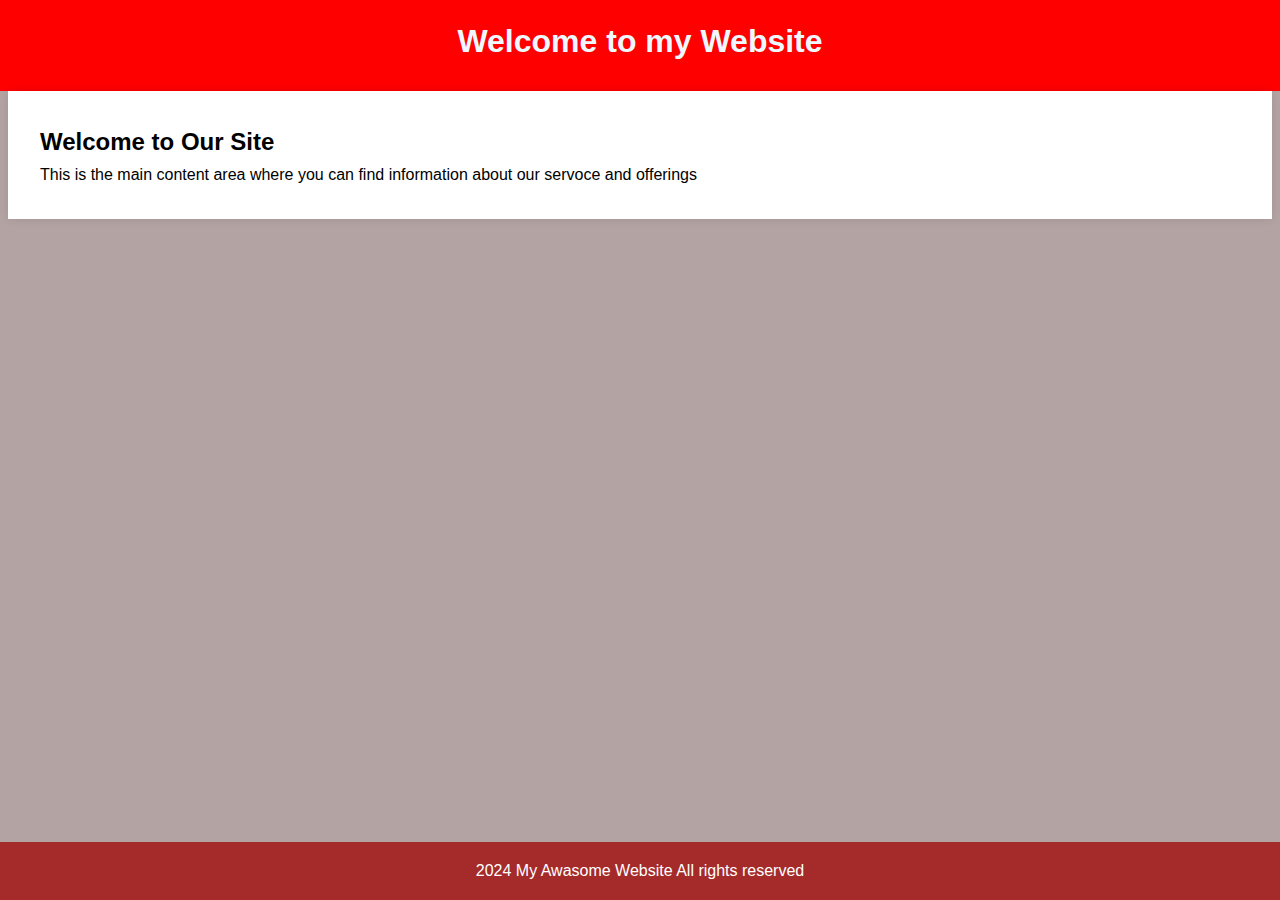
<file: Latihan CSS/index.html>
<!DOCTYPE html>
<html lang="en">
<head>
    <meta charset="UTF-8">
    <meta name="viewport" content="width=device-width, initial-scale=1.0">
    <title>Latihan 1 </title>
    <link rel="stylesheet" href="style.css">
</head>
<body>
    <header>
        <h1>Welcome to my Website</h1>
    </header>

    <main>
        <h2>Welcome to Our Site</h2>
        <p>This is the main content area where you can find information about our servoce and offerings</p>
    </main>

    <footer>
        <p>2024 My Awasome Website All rights reserved</p>
    </footer>
</body>
</html>
</file>
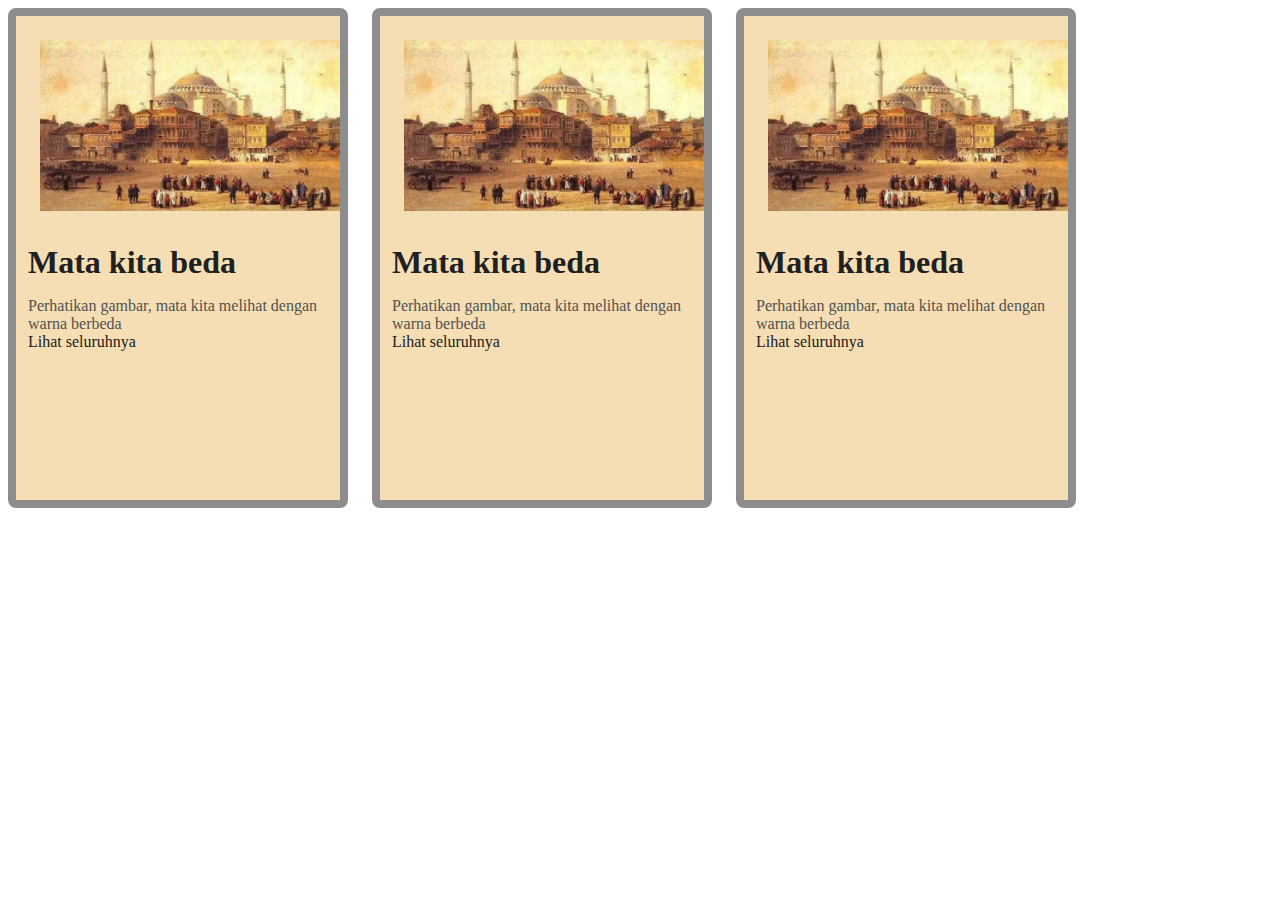
<file: external.html>
<!DOCTYPE html>
<html lang="en">
<head>
    <meta charset="UTF-8">
    <meta name="viewport" content="width=device-width, initial-scale=1.0">
    <title>external</title>
    <link rel="stylesheet" href="style.css">
</head>
<body>
   <div class="container">
    <div class="card">
        <img src="konstantinopel.jpg" alt="judul">
        <div class="card-body">
            <h3 class="title">Mata kita beda</h3>
            <p class="description">Perhatikan gambar, mata kita melihat dengan warna berbeda</p>
            <a href="a" class="card-link">Lihat seluruhnya</a>
        </div>
    </div>

    
    <div class="card">
        <img src="konstantinopel.jpg" alt="judul">
        <div class="card-body">
            <h3 class="title">Mata kita beda</h3>
            <p class="description">Perhatikan gambar, mata kita melihat dengan warna berbeda</p>
            <a href="a" class="card-link">Lihat seluruhnya</a>
            </div>
        </div>

        <div class="card">
            <img src="konstantinopel.jpg" alt="judul">
            <div class="card-body">
                <h3 class="title">Mata kita beda</h3>
                <p class="description">Perhatikan gambar, mata kita melihat dengan warna berbeda</p>
                <a href="a" class="card-link">Lihat seluruhnya</a>
                </div>
    </div>
</body>
</html>
</file>
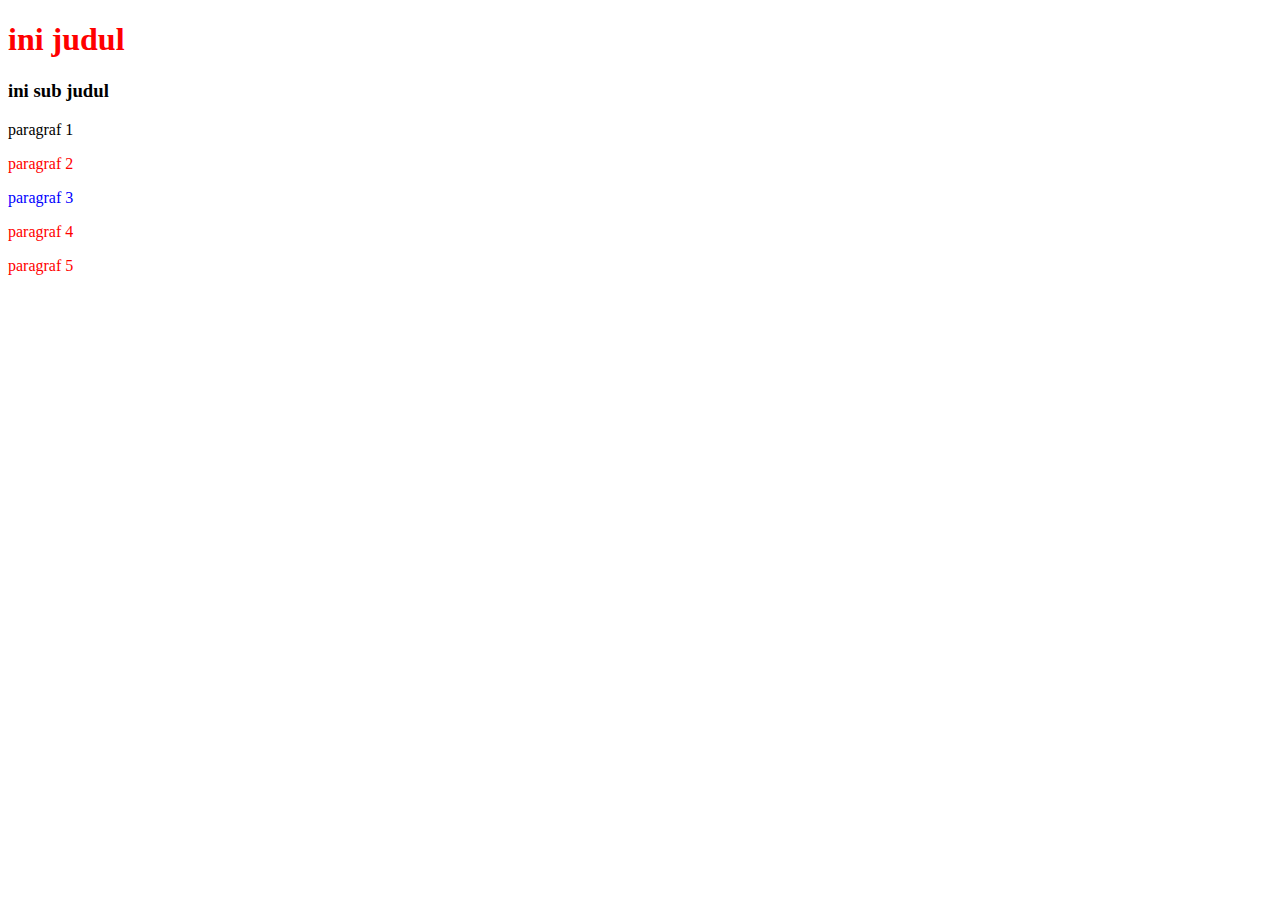
<file: id.html>
<!DOCTYPE html>
<html lang="en">
<head>
    <meta charset="UTF-8">
    <meta name="viewport" content="width=device-width, initial-scale=1.0">
    <title>Latihan css</title>
    <style>
        h1{
            color: red;
        }
        #prg3{
            color:blue;
        }
        .custom-paragraph{
            font: size 3rem;
            color: red;
        }
        .text-black{
            color:black
        }
    </style>
</head>
<body>
   
    <h1>ini judul</h1>
    <h3>ini sub judul</h3>
    <p>paragraf 1</p>
    <p class="custom-paragraph">paragraf 2</p>
    <p id="prg3" class="custom-paragraph">paragraf 3</p>
    <p class="custom-paragraph text black">paragraf 4</p>
    <p class="custom-paragraph">paragraf 5</p>

</body>
</html>
</file>
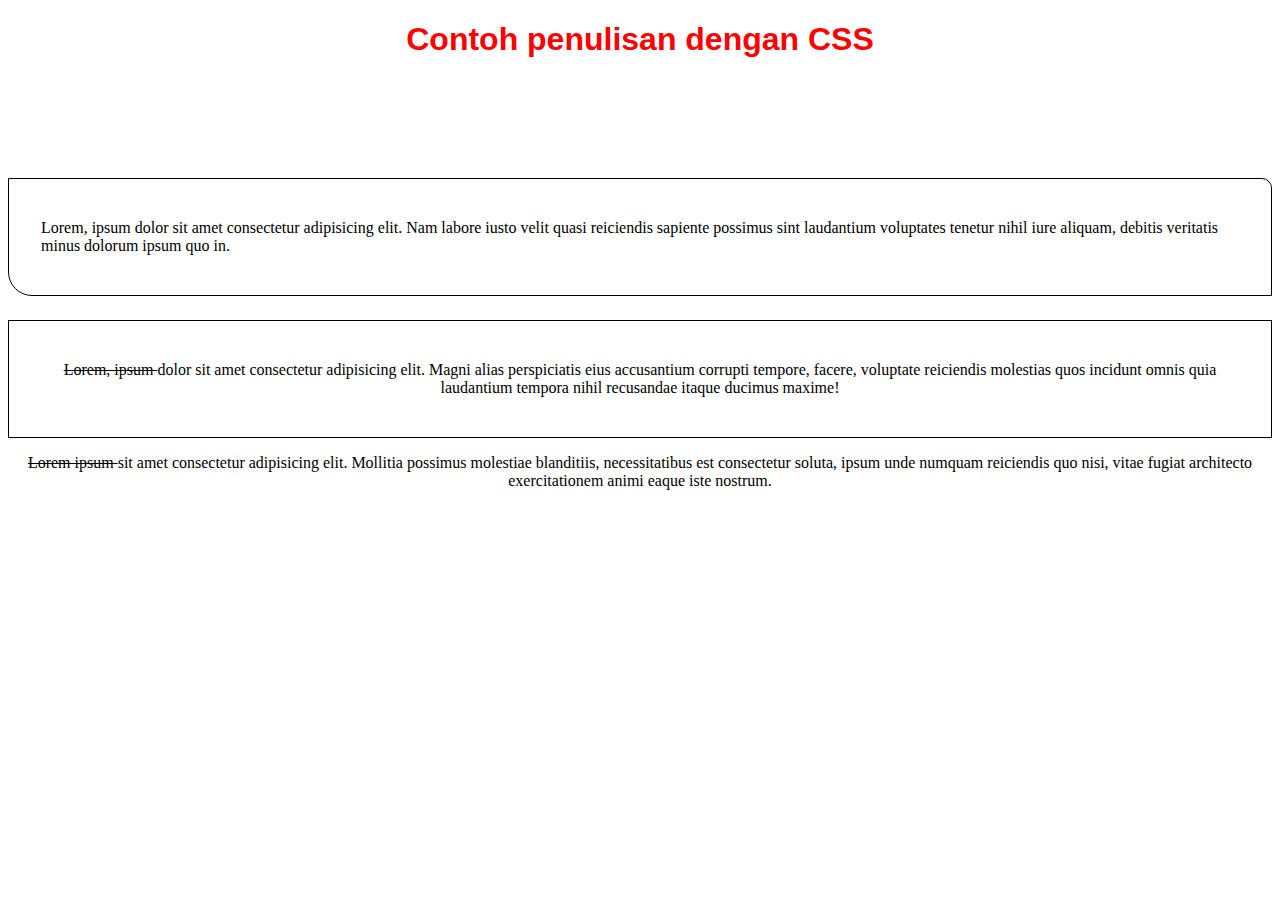
<file: latihan css.html>
<!DOCTYPE html>
<html lang="en">
<head>
    <meta charset="UTF-8">
    <meta name="viewport" content="width=device-width, initial-scale=1.0">
    <title>Latihan CSS</title>
</head>
<body>
    <h1 style="color:red; font-family: sans-serif; text-align:center; margin-bottom: 120px;"> Contoh penulisan dengan CSS </h1>

    <div style="border: 1px solid black; padding: 24px 32px; margin-top: 24px 0 64px 0; margin-right:0; margin-bottom: 24px; margin-left: 0; border-radius: 0 10px 0 24px;">
        <p>Lorem, ipsum dolor sit amet consectetur adipisicing elit. Nam labore iusto velit quasi reiciendis sapiente possimus sint laudantium voluptates tenetur nihil iure aliquam, debitis veritatis minus dolorum ipsum quo in.</p>
    </div>

    <div style="border: 1px solid black; padding: 24px 32px; text-align: center;">
        <p><span style="text-decoration: line-through;">Lorem, ipsum </span>dolor sit amet consectetur adipisicing elit. Magni alias perspiciatis eius accusantium corrupti tempore, facere, voluptate reiciendis molestias quos incidunt omnis quia laudantium tempora nihil recusandae itaque ducimus maxime!</p>
    </div>

    <div align="center">
        <p><strike>Lorem ipsum </strike> sit amet consectetur adipisicing elit. Mollitia possimus molestiae blanditiis, necessitatibus est consectetur soluta, ipsum unde numquam reiciendis quo nisi, vitae fugiat architecto exercitationem animi eaque iste nostrum.</p>
    </div>
</file>
<file: Latihan CSS/style.css>
body,
h1,
h2,
p{
    margin:0;
    padding: 0;
    box-sizing: border-box;
    
}
body{
    font-family: Arial, sans-serif;
    line-height: 1.6;
    color:black;
    background-color: #b4a3a3;
}
header{
    background: red;
    color: aliceblue;
    padding: 1rem 0; 
    text-align: center;
}
header h1{
    margin-bottom: 0.5rem;
}
main{
    padding: 2rem;
    max-width: 1200px;
    margin:auto;
    background: white;
    box-shadow: 0 0 10px rgba(0, 0, 0, 0.1);

}
footer{
    background: brown;
    color: white;
    text-align: center;
    padding: 1rem 0;
    position: fixed;
    bottom: 0;
    width: 100%;
}
</file>
<file: style.css>
.container{
    width: 100%;
    height: 1000px;
    display: flex;
    flex-direction: row;
    gap: 24px;
}

.card{
    background: wheat;
    border: 8px solid rgb(141, 141, 141);
    width: 300px;
    border-radius: 8px;
    padding: 12px;
    transition: box shadow 400ms ease-out;
    animation-name: changeBorderColor;
    animation-duration: 3s;
    animation-delay: 1s;
    animation-iteration-count: infinite;
}
.card > img{
    position: relative;
    width: 100%;
    border-radius: 8px;
    padding: 12px;
    height: max-content;



}
.container .card:nth-child(2){
    position: relative;
}

.card .title{
    font-size: 32px;
    color: #202020;
    margin: 0;
    margin-top: 17px;
    margin-bottom: 16px;
}

.card .description{
    font-size: 16px;
    color: #515151;
    margin-bottom: 32px;
    margin: 0;
}

.card .card-link{
    text-decoration: none;
    color:#202020;
}

.card .card-link:hover{
    color: #519151;
}
.card:hover{
box-shadow: 4px 8px 64px rgba(217, 41, 0.42);
}

@keyframes changeBorderColor{
 0%{border-color: rgb(60, 60, 167); }
 25% {border-color: rgb(141, 141, 141);}
 50% {border-color: rgba(217, 41, 0.42);}
 75% {border-color: rgb(60, 60, 167);}
 100% {border-color: rgb 215, 39, 215;}
}

.container{
    width: 100%;
    height: 500px;
}
</file>
